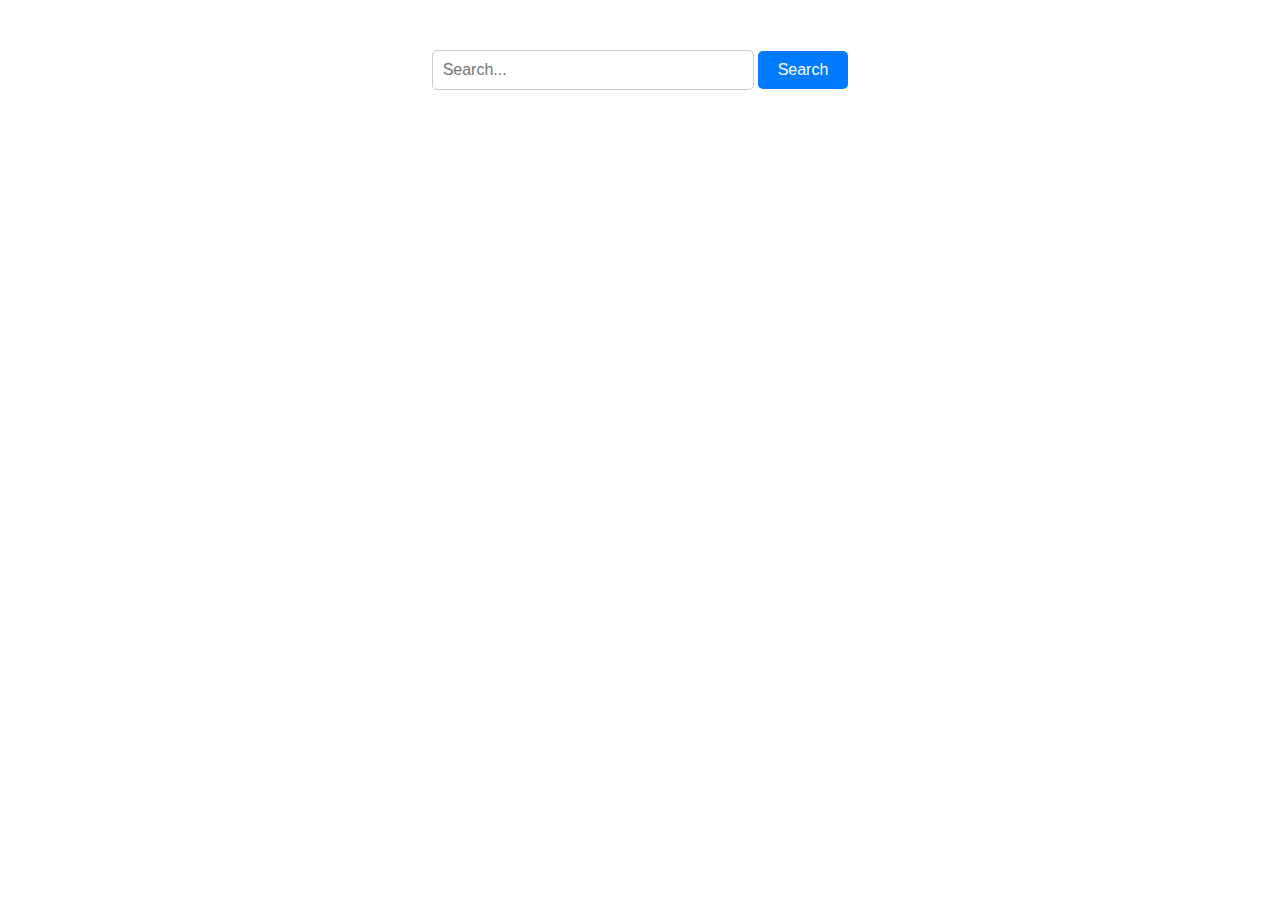
<file: search.html>
<!DOCTYPE html>
<html lang="en">
<head>
    <meta charset="UTF-8">
    <meta name="viewport" content="width=device-width, initial-scale=1.0">
    <title>Search Bar</title>
    <link rel="stylesheet" href="style5.css">
</head>
<body>

<div class="search-container">
    <form action="#" method="get">
        <input type="text" placeholder="Search..." name="search">
        <button type="submit">Search</button>
    </form>
</div>

</body>
</html>
</file>
<file: style5.css>
.search-container {
    text-align: center;
    margin-top: 50px;
}

input[type="text"] {
    padding: 10px;
    width: 300px;
    border: 1px solid #ccc;
    border-radius: 5px;
    font-size: 16px;
}

button[type="submit"] {
    padding: 10px 20px;
    background-color: #007bff;
    color: #fff;
    border: none;
    border-radius: 5px;
    cursor: pointer;
    font-size: 16px;
    transition: background-color 0.3s ease;
}

button[type="submit"]:hover {
    background-color: #0056b3;
}
</file>
